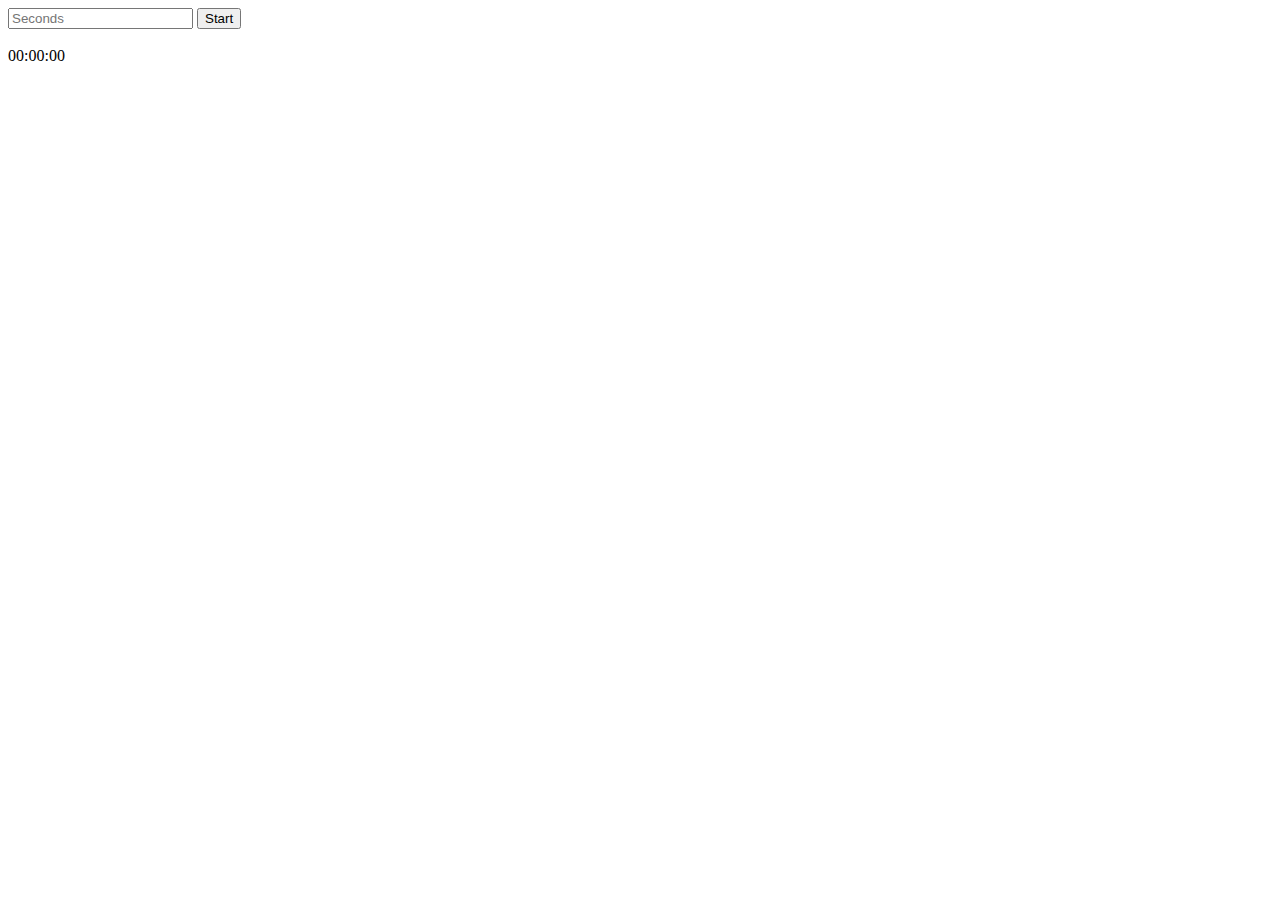
<file: 1 task/index.html>
<!DOCTYPE html>
<html lang="en">
  <head>
    <meta charset="UTF-8" />
    <meta http-equiv="X-UA-Compatible" content="IE=edge" />
    <meta name="viewport" content="width=device-width, initial-scale=1.0" />
    <title>1 task</title>
  </head>
  <body>
    <input placeholder="Seconds" type="text" />

    <button>Start</button>

    <br />
    <br />

    <span>00:00:00</span>

    <script src="./index.js"></script>
  </body>
</html>
</file>
